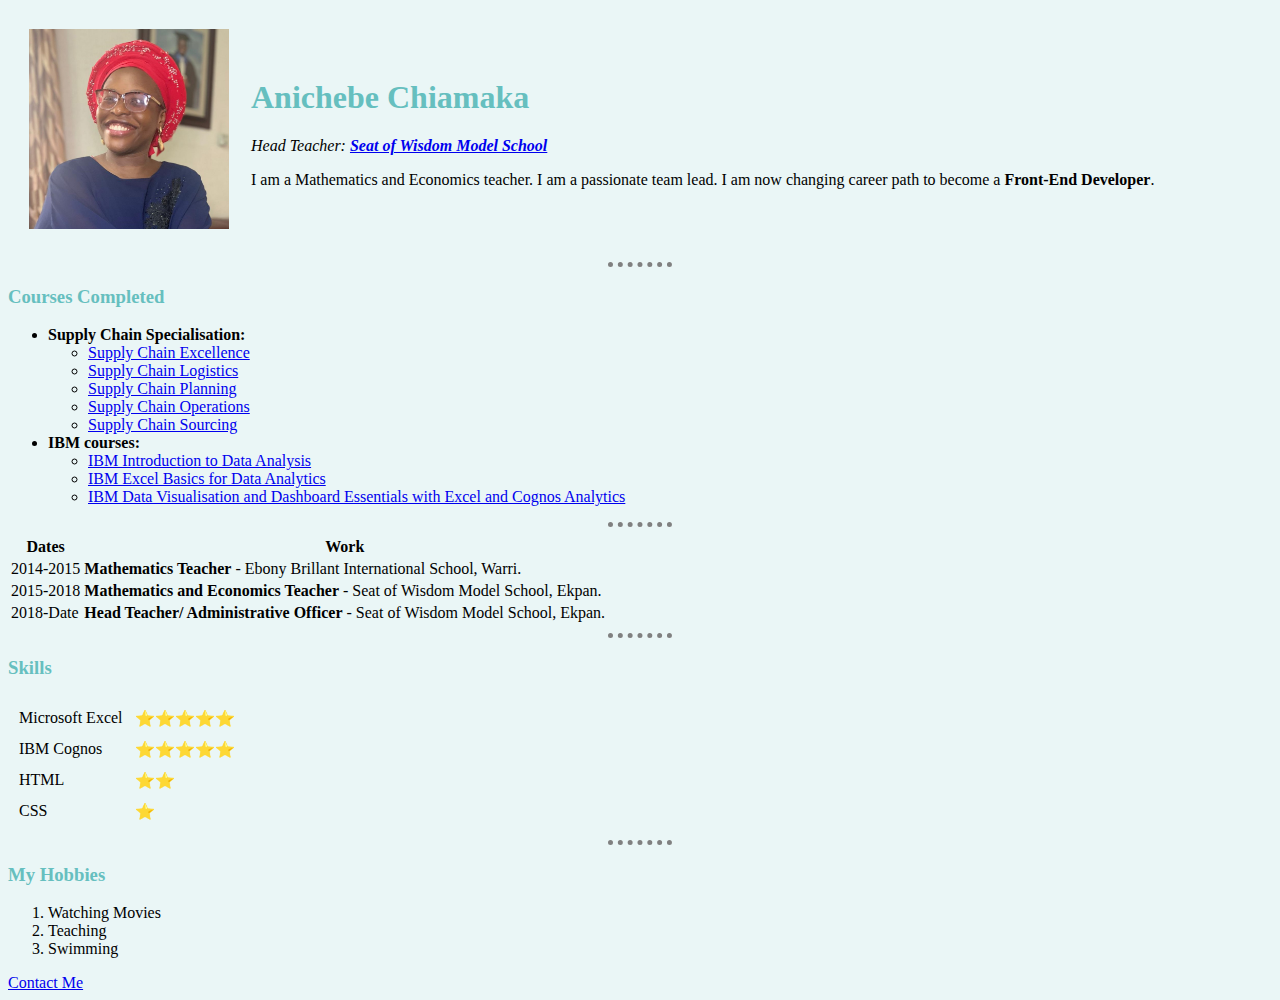
<file: index.html>
<!DOCTYPE html>
<html>
  <head>
    <meta charset="utf-8">
    <title>chiamaka's Personal Site</title>
    <link rel="stylesheet" href="css/style.css">
  </head>
  <body>
    <table cellspacing="20">
      <tr>
        <td><img src="chiamaka.jpg" alt="chiamaka's profile picture" height="200" width="200"></td>
        <td><h1>Anichebe Chiamaka</h1>
        <p><em>Head Teacher: <strong><a href="https//sowms.com">Seat of Wisdom Model School</a></strong></em></p>
        <p>I am a Mathematics and Economics teacher. I am a passionate team lead. I am now changing career path to become a <strong>Front-End Developer</strong>.</p></td>
      </tr>
    </table>
    <hr>
    <h3>Courses Completed</h3>
    <ul>
      <li><strong>Supply Chain Specialisation:</strong>
        <ul>
          <li><a href="https://www.coursera.org/account/accomplishments/records/HTN642N77QUR">Supply Chain Excellence</a></li>
          <li><a href="https://www.coursera.org/account/accomplishments/records/E4SPL5NG3C6M">Supply Chain Logistics</a></li>
          <li><a href="https://www.coursera.org/account/accomplishments/records/ASWNT2CPZL4Q">Supply Chain Planning</a></li>
          <li><a href="https://www.coursera.org/account/accomplishments/records/5TMD8NR4XTRF">Supply Chain Operations</a></li>
          <li><a href="#">Supply Chain Sourcing</a></li>
        </ul>
      </li>
      <li><strong>IBM courses:</strong>
        <ul>
          <li><a href="https://www.credly.com/earner/earned/badge/bd6a8779-7e9f-4632-b441-8215288abafd">IBM Introduction to Data Analysis</a></li>
          <li><a href="https://www.credly.com/earner/earned/badge/2ee73eab-1737-4861-8199-b285a38d90ff">IBM Excel Basics for Data Analytics</a></li>
          <li><a href="https://www.credly.com/earner/earned/badge/4da666dc-356e-4fd3-8c3c-7397e7626218">IBM Data Visualisation and Dashboard Essentials with Excel and Cognos Analytics</a></li>
        </ul>
      </li>
    </ul>
    <hr>
    <table>
      <thead>
        <tr>
          <th>Dates</th>
          <th>Work</th>
        </tr>
      </thead>
      <tbody>
        <tr>
          <td>2014-2015</td>
          <td><strong>Mathematics Teacher</strong> - Ebony Brillant International School, Warri.</td>
        </tr>
        <tr>
          <td>2015-2018</td>
          <td><strong>Mathematics and Economics Teacher</strong> - Seat of Wisdom Model School, Ekpan.</td>
        </tr>
        <tr>
          <td>2018-Date</td>
          <td><strong>Head Teacher/ Administrative Officer</strong> - Seat of Wisdom Model School, Ekpan.</td>
        </tr>
      </tbody>
    </table>
    <hr>
    <h3>Skills</h3>
    <table cellspacing="10">
      <tr>
          <td>Microsoft Excel</td>
          <td> ⭐⭐⭐⭐⭐ </td>
      </tr>
      <tr>
          <td>IBM Cognos</td>
          <td> ⭐⭐⭐⭐⭐</td>
      </tr>
      <tr>
          <td>HTML</td>
          <td> ⭐⭐</td>
      </tr>
      <tr>
          <td>CSS</td>
          <td>⭐</td>
      </tr>
    </table>
    <hr>
    <h3>My Hobbies</h3>
    <ol>
      <li>Watching Movies</li>
      <li>Teaching</li>
      <li>Swimming</li>
    </ol>
    <a href="contact.html">Contact Me</a>
  </body>
</html>
</file>
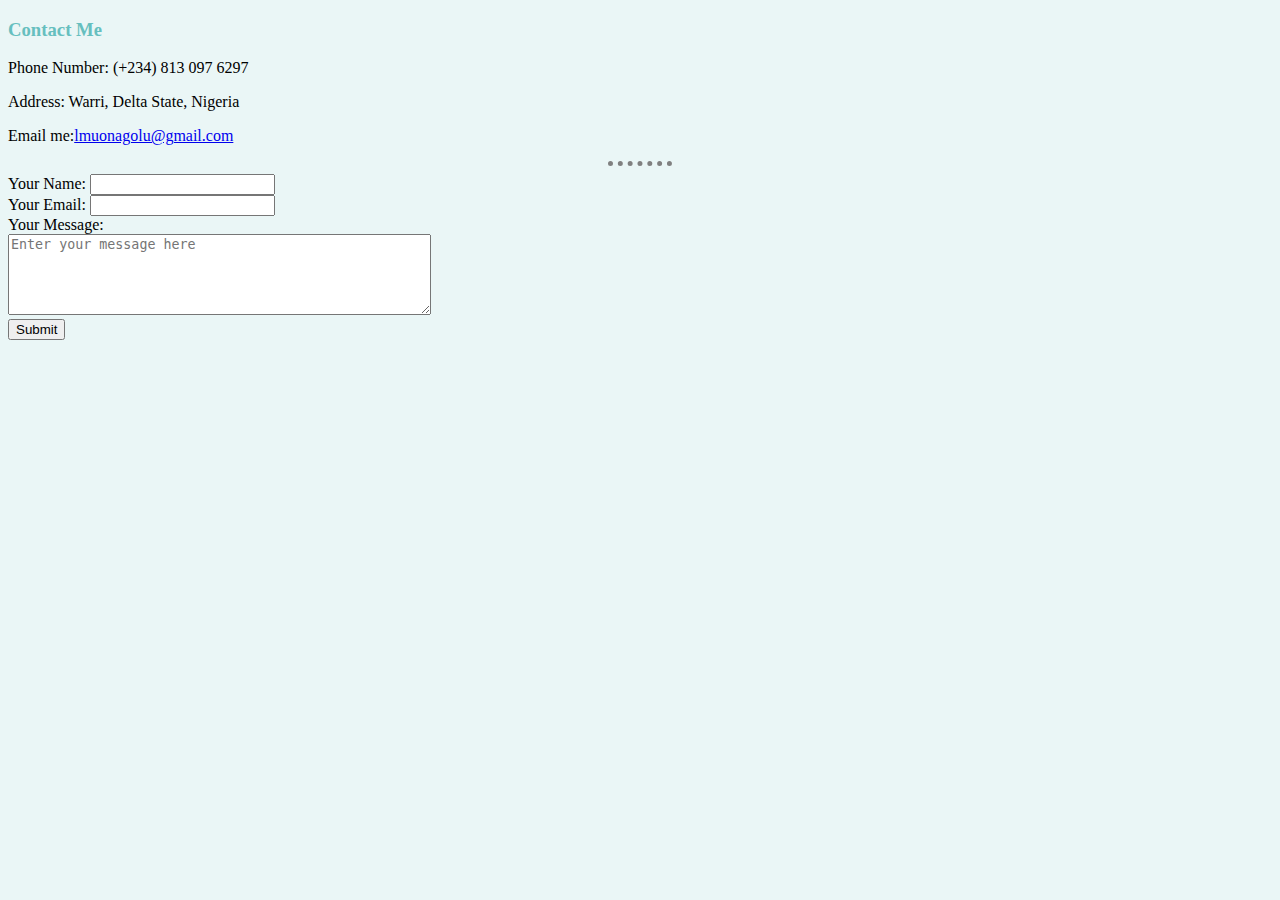
<file: contact.html>
<!DOCTYPE html>
<html>
  <head>
    <meta charset="utf-8">
    <title>My Contact Details</title>
    <link rel="stylesheet" href="css/style.css">
  </head>
  <body>
    <h3>Contact Me</h3>
    <p>Phone Number: (+234) 813 097 6297</p>
    <p>Address: Warri, Delta State, Nigeria</p>
    <p>Email me:<a href="mailto:lmuonagolu@gmail.com?subject=feedback">lmuonagolu@gmail.com</a></p>
    <hr>
    <form action="mailto:lmuonagolu@gmail.com" method="post" enctype="text/plain">
      <label>Your Name:</label>
      <input type="text" name="Name" value=""> <br>
      <label> Your Email:</label>
      <input type="email" name="Email" value=""><br>
      <label>Your Message:</label><br>
      <textarea name="Message" rows="5" cols="50" placeholder="Enter your message here"></textarea><br>
      <input type="submit" name="" value="Submit">
    </form>
  </body>
</html>
</file>
<file: css/style.css>
body{
  background-color: #EAF6F6;
}
hr{
  border-style: dotted none none;
  border-color: grey;
  border-width: 5px;
  width: 5%;
}
h1,h3{
  color: #66BFBF;
}
</file>
